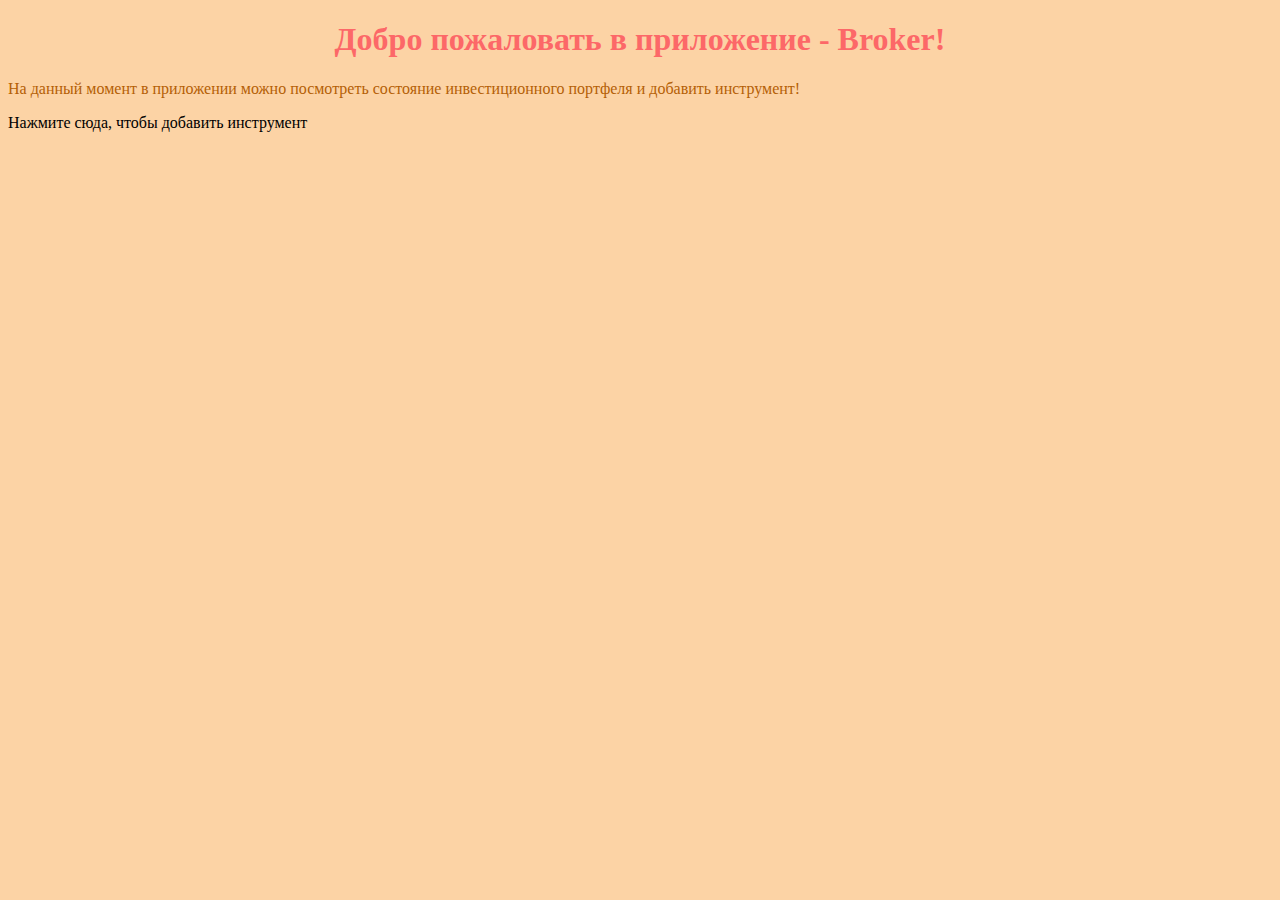
<file: S4/S4_HW/src/main/resources/templates/index.html>
<!doctype html>
<html lang="en">
<head>
    <meta charset="UTF-8">
    <meta name="viewport"
          content="width=device-width, user-scalable=no, initial-scale=1.0, maximum-scale=1.0, minimum-scale=1.0">
    <meta http-equiv="X-UA-Compatible" content="ie=edge">
    <link rel="stylesheet" href="../static/style.css">
    <title>Broker App</title>
</head>
<body>

<h1>Добро пожаловать в приложение - Broker!</h1>
<p>На данный момент в приложении можно посмотреть состояние инвестиционного портфеля и добавить инструмент!</p>
<p></p>

<a th:href="@{/portfolio}">Нажмите сюда, чтобы добавить инструмент</a>
</body>
</html>
</file>
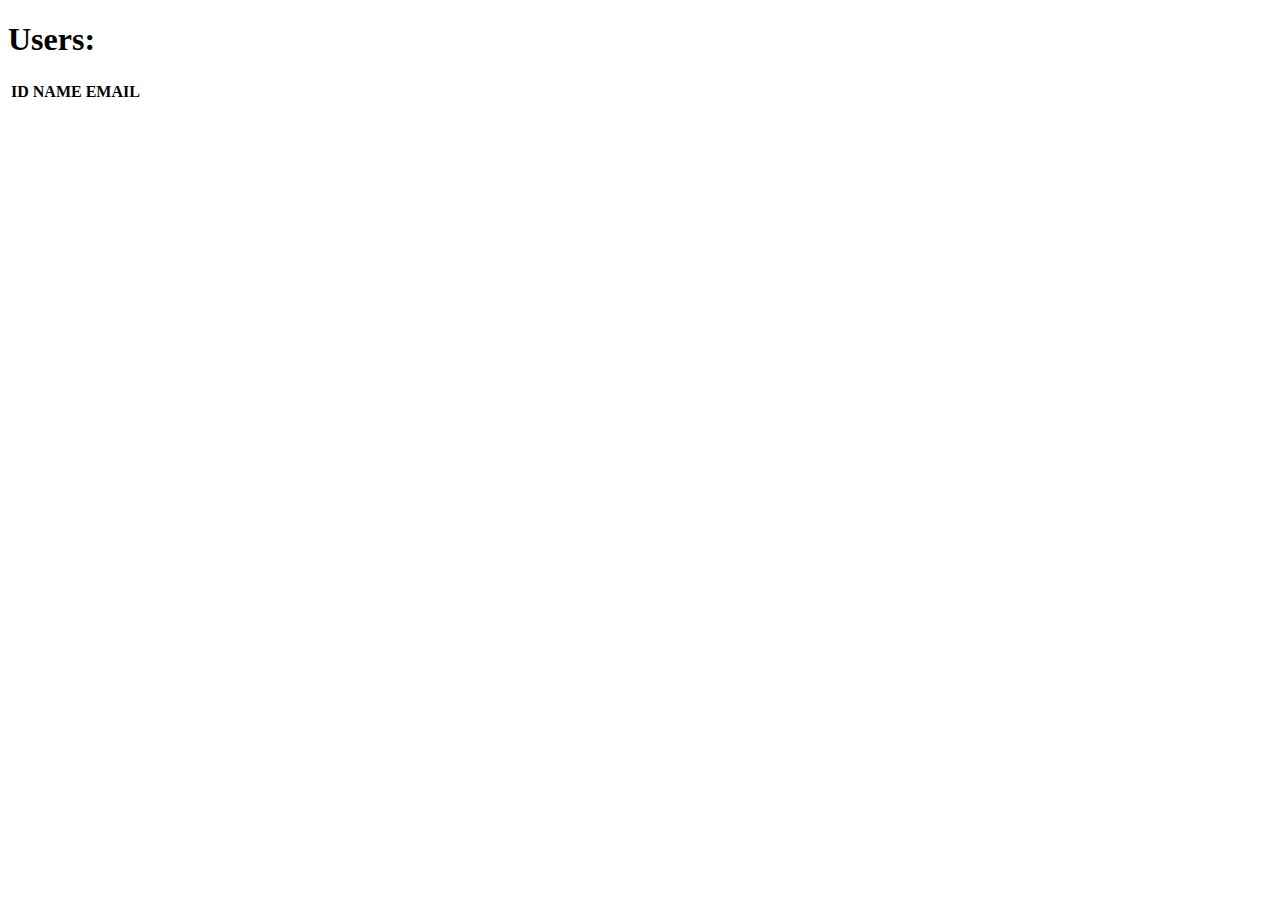
<file: L4/src/main/resources/templates/users.html>
<!DOCTYPE html>
<html lang="en">
<head>
    <meta charset="UTF-8">
    <title>User List</title>
</head>
<body>
<h1>Users:</h1>
<table>
    <tr>
        <th>ID</th>
        <th>NAME</th>
        <th>EMAIL</th>
    </tr>
    <tr th:each="user: ${users}">
        <td th:text="${user.id}"></td>
        <td><a th:href="@{/users/{id}(id=${user.id})}" th:text="${user.name}"></a></td>
        <td th:text="${user.email}"></td>

    </tr>
</table>

</body>
</html>
</file>
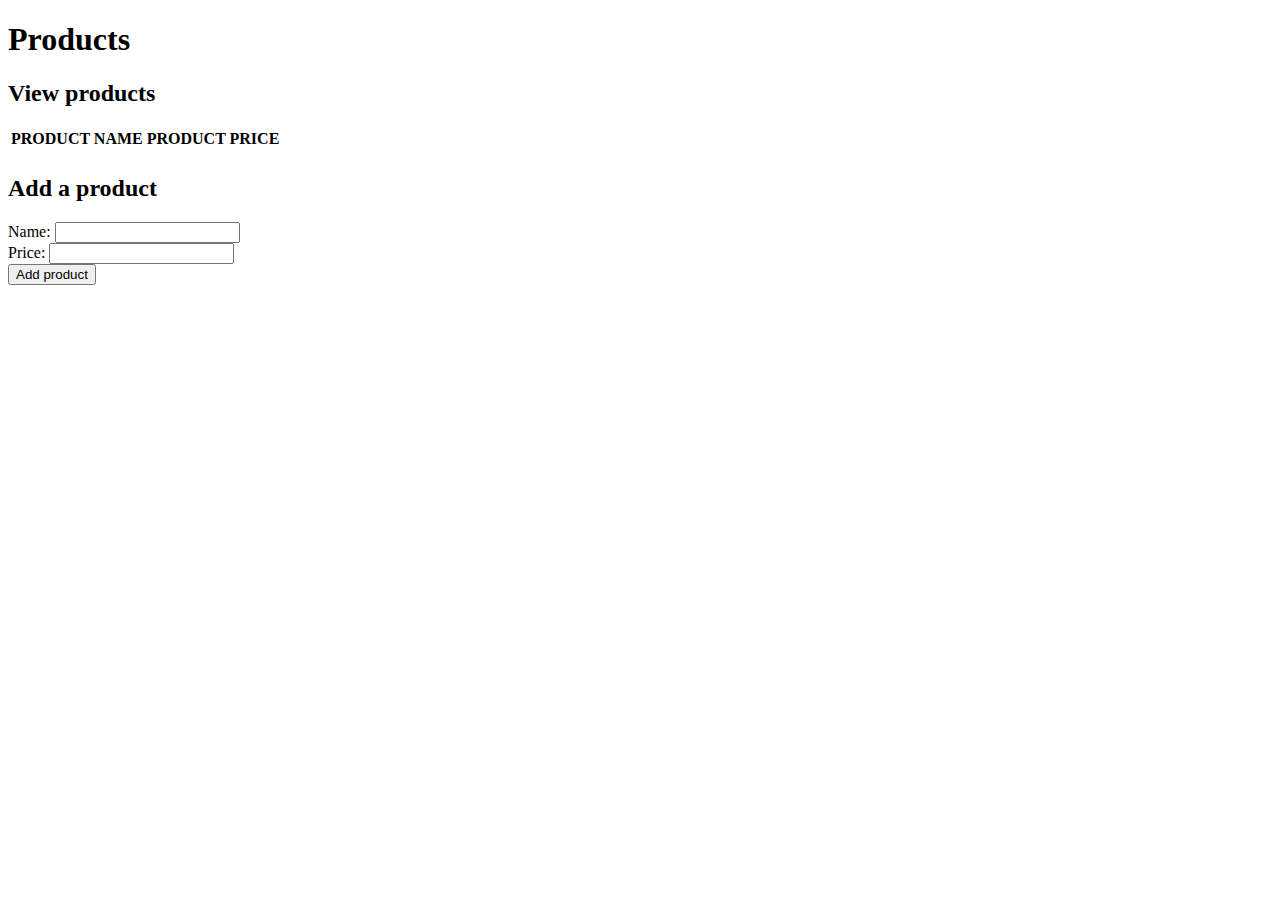
<file: S4/Java_Spring_Seminar_4-main/src/main/resources/templates/products.html>
<!DOCTYPE html>
<html lang="en" xmlns:th="http://www.thymeleaf.org">
    <head>
        <meta charset="UTF-8">
        <title>Home Page</title>
    </head>
    <body>
        <h1>Products</h1>
        <h2>View products</h2>

        <table>
            <tr>
                <th>PRODUCT NAME</th>
                <th>PRODUCT PRICE</th>
            </tr>
            <tr th:each="p: ${products}" >
                <td th:text="${p.name}"></td>
                <td th:text="${p.price}"></td>
            </tr>
        </table>

        <h2>Add a product</h2>
        <form action="/products" method="post">
            Name: <input type="text" name="name"><br />
            Price: <input type="number" step="any" name="price"><br />
            <button type="submit">Add product</button>
        </form>
    </body>
</html>
</file>
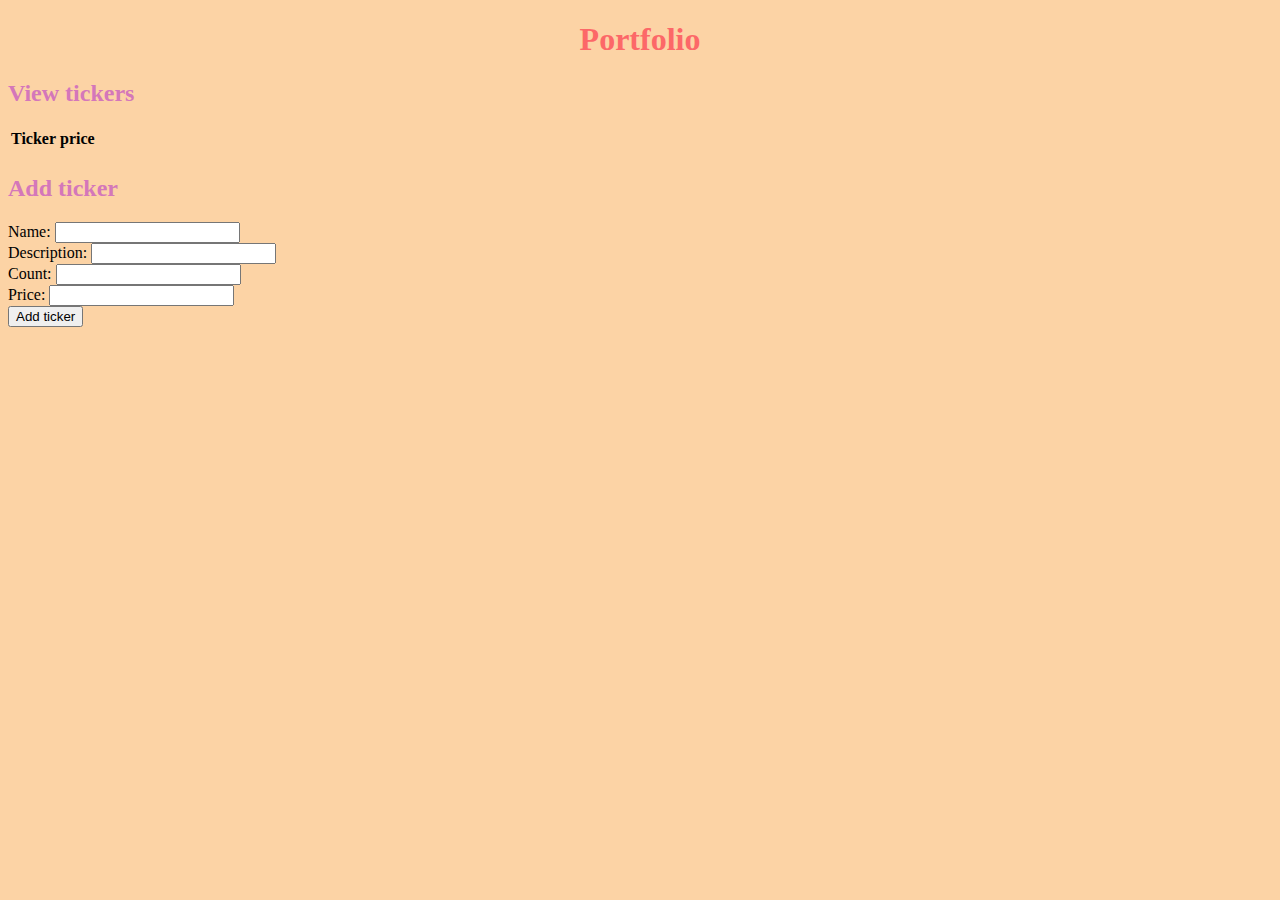
<file: S4/S4_HW/src/main/resources/templates/portfolio.html>
<!DOCTYPE html>
<html lang="en">
<head>
    <meta charset="UTF-8">
    <meta http-equiv="X-UA-Compatible" content="IE=edge">
    <meta name="viewport" content="width=device-width, initial-scale=1.0">
    <link rel="stylesheet" href="../static/style.css">
    <title>Broker Account</title>
</head>
<body>

<h1>Portfolio</h1>
<h2>View tickers</h2>

<table>
    <tr>
        <th>Ticker</th>
        <th>price</th>
    </tr>
    <tr th:each="p: ${portfolio}">
        <td th:text="${p.ticker}"></td>
        <td th:text="${p.price}"></td>
        <td th:text="${p.description}"></td>
        <td th:text="${p.count}"></td>

    </tr>
</table>

<h2>Add ticker</h2>
<form action="/portfolio" method="post">
    Name: <input type="text" name="ticker"><br/>
    Description: <input type="text" name="description"><br/>
    Count: <input type="number" name="count"><br/>
    Price: <input type="number" step="any" name="price"><br/>
    <button type="submit">Add ticker</button>
</form>


</body>
</html>
</file>
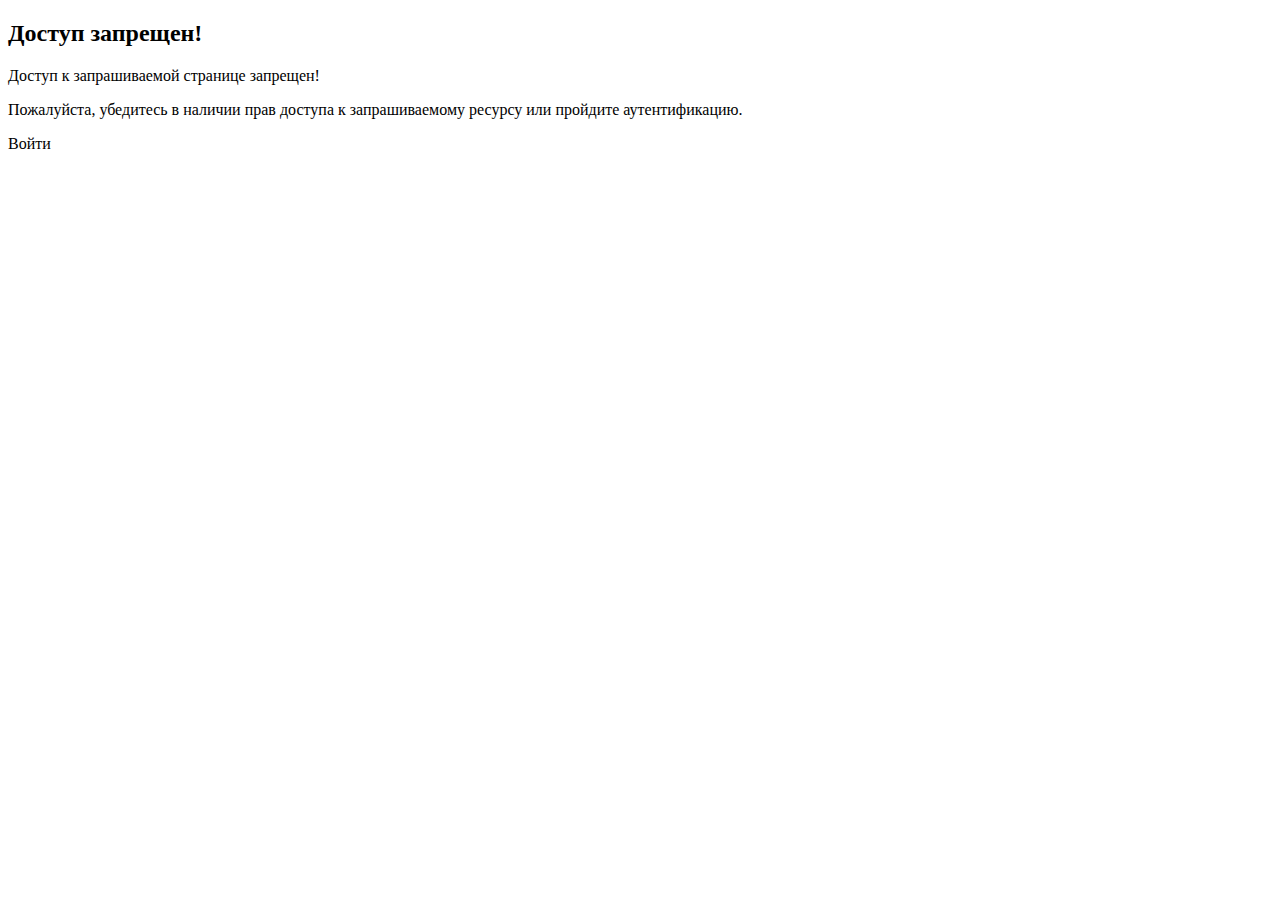
<file: S7/HW/src/main/resources/templates/access-denied.html>
<!DOCTYPE html>
<html lang="en">
<head>
    <meta charset="UTF-8">
    <title>Доступ запрещён!</title>
    <link href="https://cdn.jsdelivr.net/npm/bootstrap@5.3.0-alpha3/dist/css/bootstrap.min.css" rel="stylesheet"
          integrity="sha384-KK94CHFLLe+nY2dmCWGMq91rCGa5gtU4mk92HdvYe+M/SXH301p5ILy+dN9+nJOZ" crossorigin="anonymous">
</head>
<body>
<div class="container mt-5">
    <div class="text-center">
        <h2 class="text-danger">Доступ запрещен!</h2>
        <p class="lead mt-3">Доступ к запрашиваемой странице запрещен!</p>
        <p class="lead mt-3">Пожалуйста, убедитесь в наличии прав доступа к запрашиваемому ресурсу или пройдите
            аутентификацию.</p>
        <a th:href="@{/login}" class="btn btn-primary mt-3">Войти</a>
    </div>
</div>

<script src="https://cdn.jsdelivr.net/npm/@popperjs/core@2.11.7/dist/umd/popper.min.js"
        integrity="sha384-zYPOMqeu1DAVkHiLqWBUTcbYfZ8osu1Nd6Z89ify25QV9guujx43ITvfi12/QExE"
        crossorigin="anonymous"></script>
<script src="https://cdn.jsdelivr.net/npm/bootstrap@5.3.0-alpha3/dist/js/bootstrap.min.js"
        integrity="sha384-Y4oOpwW3duJdCWv5ly8SCFYWqFDsfob/3GkgExXKV4idmbt98QcxXYs9UoXAB7BZ"
        crossorigin="anonymous"></script>
</body>
</html>
</file>
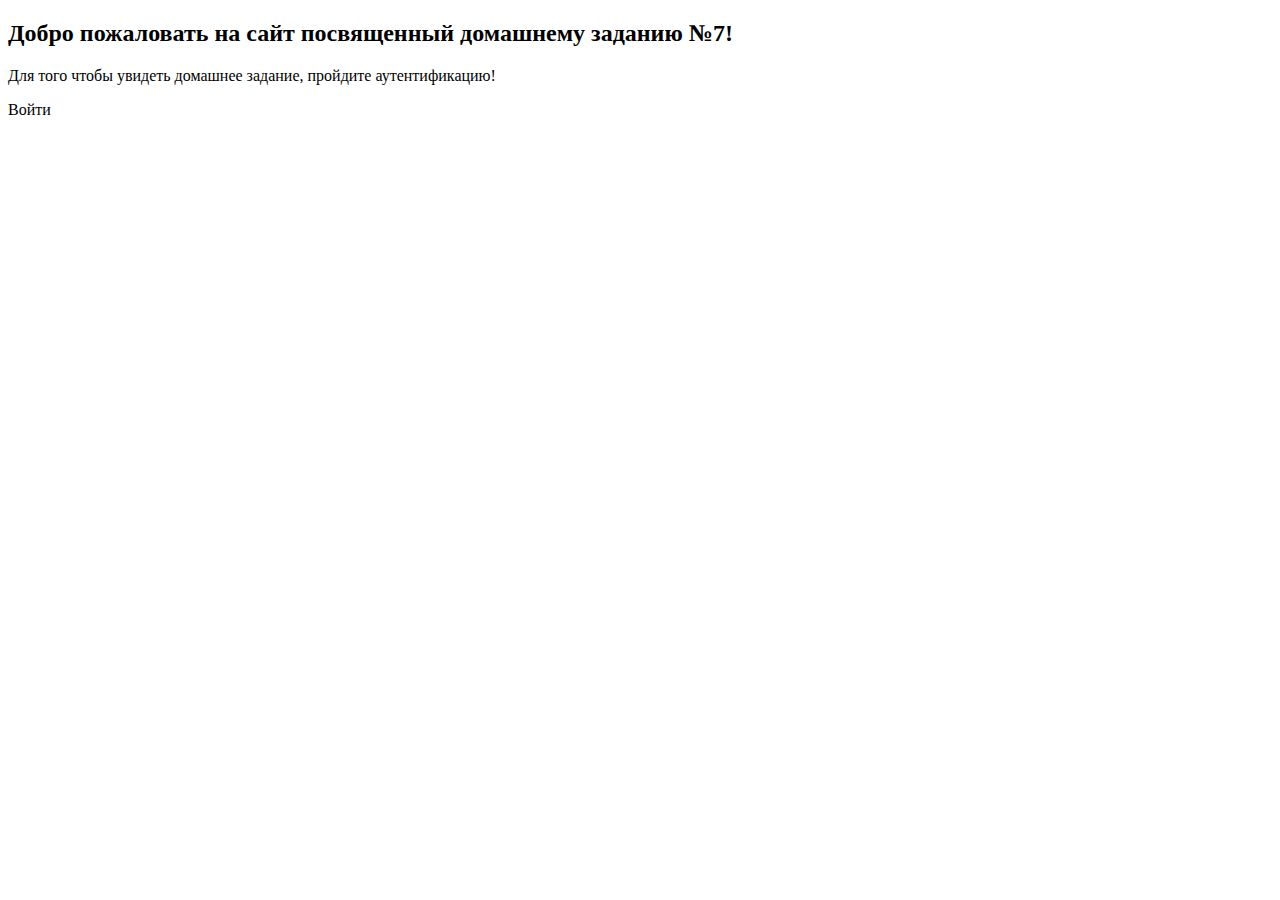
<file: S7/HW/src/main/resources/templates/home.html>
<!DOCTYPE html>
<html lang="en">
<head>
    <meta charset="UTF-8">
    <title>Домашняя страница!</title>
    <link href="https://cdn.jsdelivr.net/npm/bootstrap@5.3.0-alpha3/dist/css/bootstrap.min.css"
          rel="stylesheet"
          integrity="sha384-KK94CHFLLe+nY2dmCWGMq91rCGa5gtU4mk92HdvYe+M/SXH301p5ILy+dN9+nJOZ"
          crossorigin="anonymous">
</head>
<body>
<div class="container mt-5">
    <div class="text-center">
        <h2 class="text-danger">Добро пожаловать на сайт посвященный домашнему заданию №7!</h2>
        <p class="lead mt-3">Для того чтобы увидеть домашнее задание, пройдите аутентификацию!</p>
        <a th:href="@{/login}" class="btn btn-primary mt-3">Войти</a>
    </div>
</div>

<script src="https://cdn.jsdelivr.net/npm/@popperjs/core@2.11.7/dist/umd/popper.min.js"
        integrity="sha384-zYPOMqeu1DAVkHiLqWBUTcbYfZ8osu1Nd6Z89ify25QV9guujx43ITvfi12/QExE"
        crossorigin="anonymous"></script>
<script src="https://cdn.jsdelivr.net/npm/bootstrap@5.3.0-alpha3/dist/js/bootstrap.min.js"
        integrity="sha384-Y4oOpwW3duJdCWv5ly8SCFYWqFDsfob/3GkgExXKV4idmbt98QcxXYs9UoXAB7BZ"
        crossorigin="anonymous"></script>
</body>
</html>
</file>
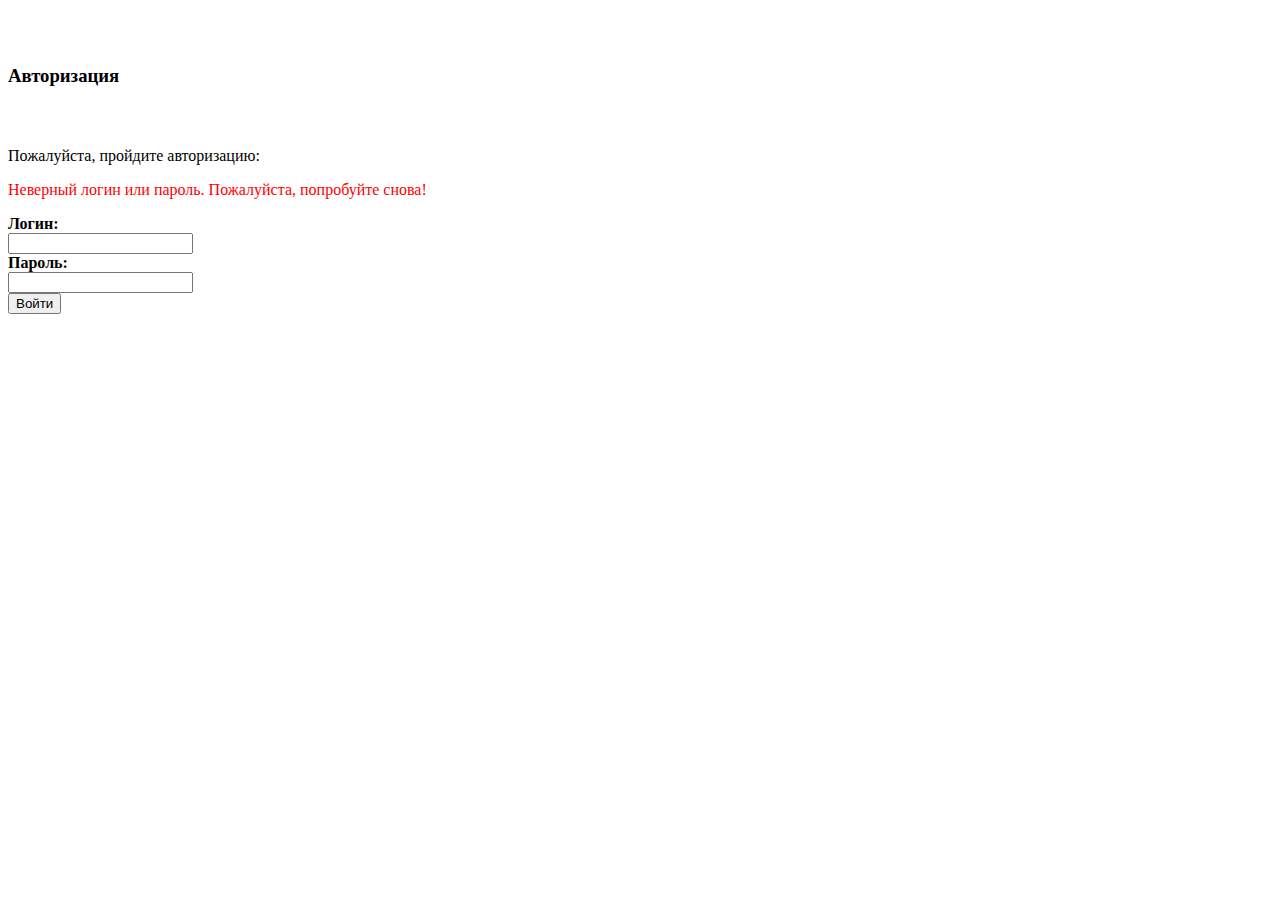
<file: S7/HW/src/main/resources/templates/login-page.html>
<!DOCTYPE html>
<html lang="en">
<head>
    <meta charset="UTF-8">
    <title>АУтентификация</title>
    <link href="https://cdn.jsdelivr.net/npm/bootstrap@5.3.0-alpha3/dist/css/bootstrap.min.css" rel="stylesheet"
          integrity="sha384-KK94CHFLLe+nY2dmCWGMq91rCGa5gtU4mk92HdvYe+M/SXH301p5ILy+dN9+nJOZ" crossorigin="anonymous">
</head>
<body>
<div class="main">
    <div class="auth_block" style="padding-top: 3%;">
        <div class="container text-center">
            <div class="row" style="padding-bottom: 2%;">
                <div class="title"><h3>Авторизация</h3></div>
            </div>
            <div class="row auth_form">
                <div class="row form_title">
                    <p>Пожалуйста, пройдите авторизацию:</p>
                </div>
                <div th:if="${param.error}">
                    <p style="color: red">Неверный логин или пароль. Пожалуйста, попробуйте снова!</p>
                </div>
                <div class="row  input_block">
                    <form method="POST" action="/process_login">
                        <input type="hidden" th:name="${_csrf.parameterName}" th:value="${_csrf.token}"/>
                        <div class="row justify-content-center">
                            <div class="col-1 align-middle">
                                <label for="username"><b>Логин:</b></label>
                            </div>
                            <div class="col-5 align-self-center">
                                <div class="input-group mb-3">
                                    <input type="text" class="form-control" aria-label="username" name="username"
                                           id="username"/>
                                </div>
                            </div>
                        </div>
                        <div class="row justify-content-center">
                            <div class="col-1 align-middle">
                                <label for="password"><b>Пароль:</b></label>
                            </div>
                            <div class="col-5 align-self-center">
                                <div class="input-group mb-3">
                                    <input type="password" class="form-control" aria-label="password"
                                           name="password" id="password"/>
                                </div>
                            </div>
                        </div>
                        <div class="row justify-content-center">
                            <div class="col-2 text-end">
                                <div class="confirm_input">
                                    <button class="btn btn-primary" type="submit">Войти</button>
                                </div>
                            </div>
                        </div>
                    </form>
                </div>
            </div>
        </div>
    </div>
</div>
<script src="https://cdn.jsdelivr.net/npm/@popperjs/core@2.11.7/dist/umd/popper.min.js"
        integrity="sha384-zYPOMqeu1DAVkHiLqWBUTcbYfZ8osu1Nd6Z89ify25QV9guujx43ITvfi12/QExE"
        crossorigin="anonymous"></script>
<script src="https://cdn.jsdelivr.net/npm/bootstrap@5.3.0-alpha3/dist/js/bootstrap.min.js"
        integrity="sha384-Y4oOpwW3duJdCWv5ly8SCFYWqFDsfob/3GkgExXKV4idmbt98QcxXYs9UoXAB7BZ"
        crossorigin="anonymous"></script>
</body>
</html>
</file>
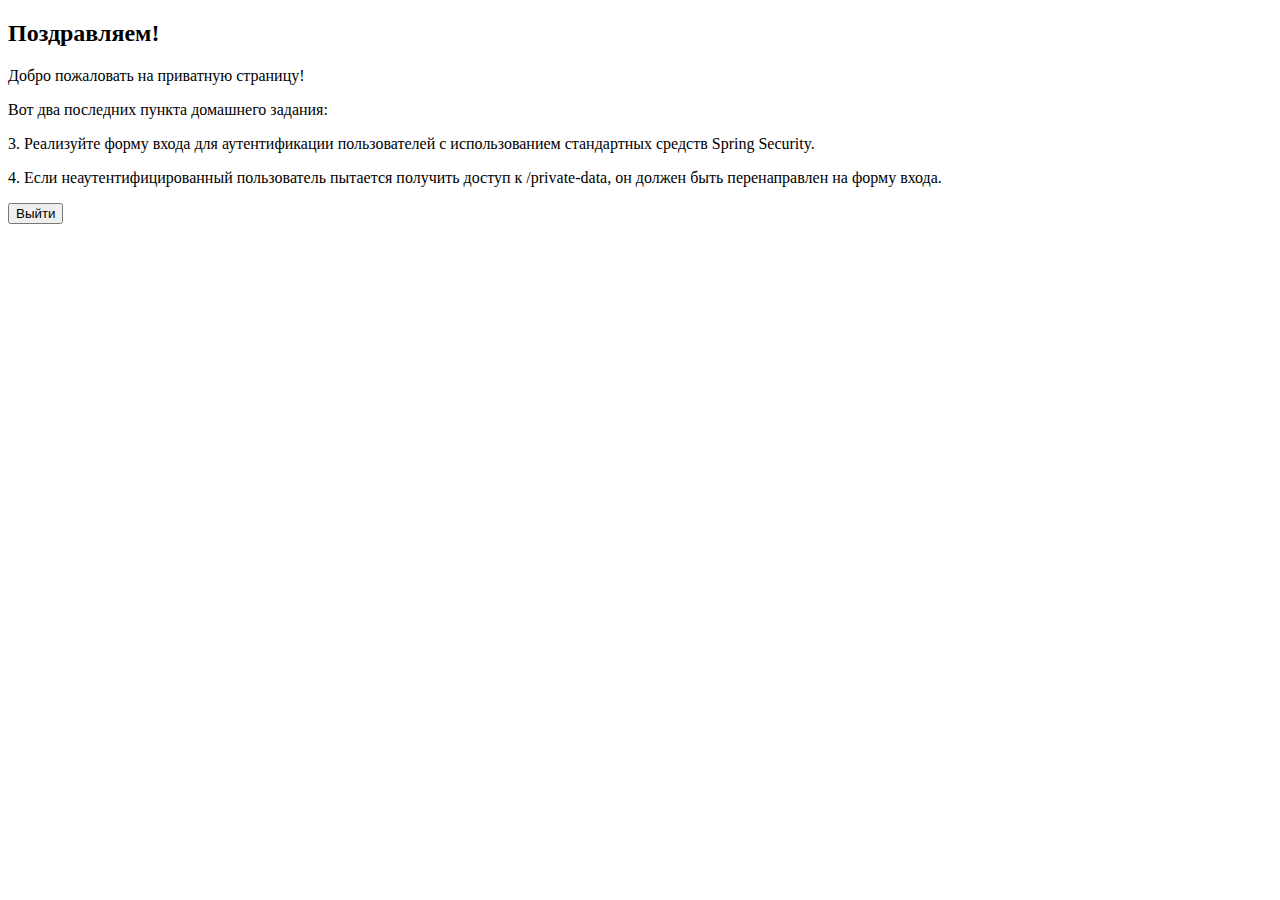
<file: S7/HW/src/main/resources/templates/private_page.html>
<!DOCTYPE html>
<html lang="en">
<head>
    <meta charset="UTF-8">
    <title>Приватная страница</title>
    <link href="https://cdn.jsdelivr.net/npm/bootstrap@5.3.0-alpha3/dist/css/bootstrap.min.css"
          rel="stylesheet"
          integrity="sha384-KK94CHFLLe+nY2dmCWGMq91rCGa5gtU4mk92HdvYe+M/SXH301p5ILy+dN9+nJOZ"
          crossorigin="anonymous">
</head>
<body>
<div class="container mt-5">
    <div class="text-center">
        <h2 class="text-danger">Поздравляем!</h2>
        <p class="lead mt-3">Добро пожаловать на приватную страницу!</p>
        <p class="lead mt-3">Вот два последних пункта домашнего задания:</p>
        <p class="lead mt-3">3. Реализуйте форму входа для аутентификации пользователей с использованием стандартных средств Spring Security.</p>
        <p class="lead mt-3">4. Если неаутентифицированный пользователь пытается получить доступ к /private-data, он должен быть перенаправлен на форму входа.</p>
        <form th:method="POST" th:action="@{/logout}">
            <button class="btn btn-primary mt-3">Выйти</button>
        </form>
    </div>
</div>

<script src="https://cdn.jsdelivr.net/npm/@popperjs/core@2.11.7/dist/umd/popper.min.js"
        integrity="sha384-zYPOMqeu1DAVkHiLqWBUTcbYfZ8osu1Nd6Z89ify25QV9guujx43ITvfi12/QExE"
        crossorigin="anonymous"></script>
<script src="https://cdn.jsdelivr.net/npm/bootstrap@5.3.0-alpha3/dist/js/bootstrap.min.js"
        integrity="sha384-Y4oOpwW3duJdCWv5ly8SCFYWqFDsfob/3GkgExXKV4idmbt98QcxXYs9UoXAB7BZ"
        crossorigin="anonymous"></script>
</body>
</html>
</file>
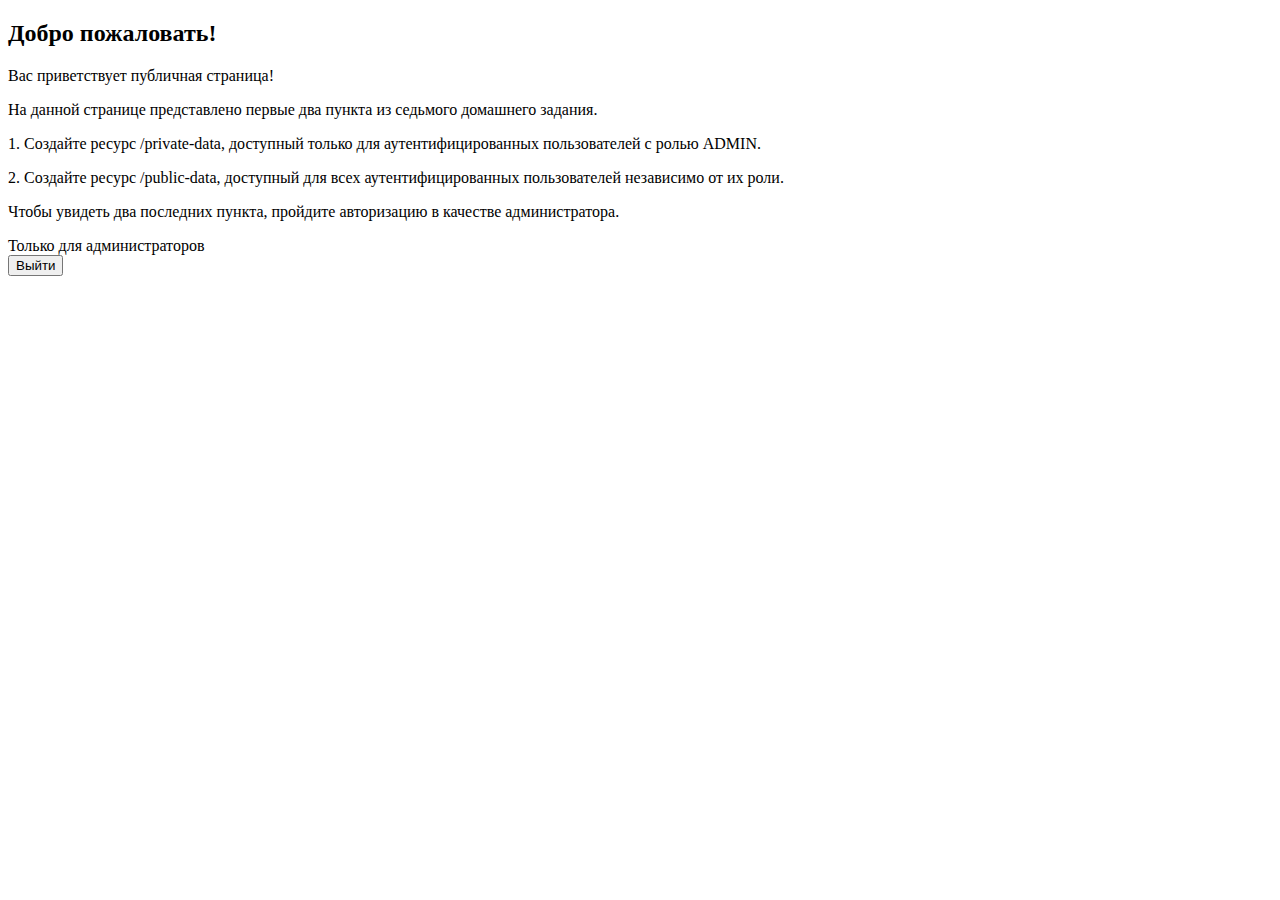
<file: S7/HW/src/main/resources/templates/public_page.html>
<!DOCTYPE html>
<html lang="en">
<head>
    <meta charset="UTF-8">
    <title>Публичная страница!</title>
    <link href="https://cdn.jsdelivr.net/npm/bootstrap@5.3.0-alpha3/dist/css/bootstrap.min.css" rel="stylesheet"
          integrity="sha384-KK94CHFLLe+nY2dmCWGMq91rCGa5gtU4mk92HdvYe+M/SXH301p5ILy+dN9+nJOZ" crossorigin="anonymous">
</head>
<body>
<div class="container mt-5">
    <div class="text-center">
        <h2 class="text-danger">Добро пожаловать!</h2>
        <p class="lead mt-3">Вас приветствует публичная страница! </p>
        <p class="lead mt-3">На данной странице представлено первые два пункта из седьмого домашнего задания.</p>
        <p class="lead mt-3">1. Создайте ресурс /private-data, доступный только для аутентифицированных пользователей с ролью ADMIN.</p>
        <p class="lead mt-3">2. Создайте ресурс /public-data, доступный для всех аутентифицированных пользователей независимо от их роли. </p>
        <p class="lead mt-3">Чтобы увидеть два последних пункта, пройдите авторизацию в качестве администратора.</p>
        <a th:href="@{/private-data}" class="btn btn-primary mt-3">Только для администраторов</a>
        <form th:method="POST" th:action="@{/logout}">
            <button class="btn btn-primary mt-3">Выйти</button>
        </form>
    </div>
</div>

<script src="https://cdn.jsdelivr.net/npm/@popperjs/core@2.11.7/dist/umd/popper.min.js"
        integrity="sha384-zYPOMqeu1DAVkHiLqWBUTcbYfZ8osu1Nd6Z89ify25QV9guujx43ITvfi12/QExE"
        crossorigin="anonymous"></script>
<script src="https://cdn.jsdelivr.net/npm/bootstrap@5.3.0-alpha3/dist/js/bootstrap.min.js"
        integrity="sha384-Y4oOpwW3duJdCWv5ly8SCFYWqFDsfob/3GkgExXKV4idmbt98QcxXYs9UoXAB7BZ"
        crossorigin="anonymous"></script>
</body>
</html>
</file>
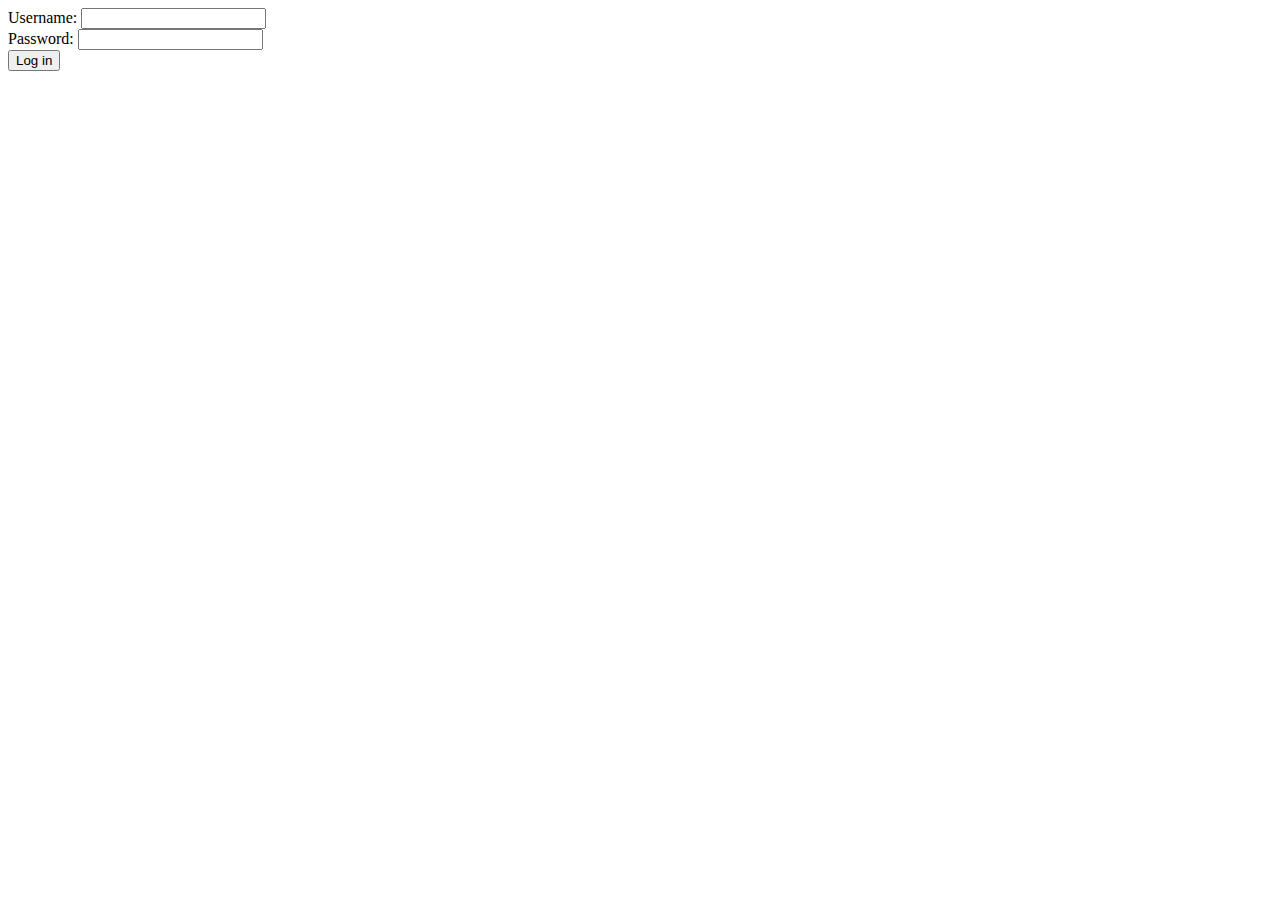
<file: S10/Example2Seminar10_Security/sq-ch9-ex1/src/main/resources/templates/login.html>
<!DOCTYPE html>
<html lang="en" xmlns:th="http://www.thymeleaf.org">
<head>
    <meta charset="UTF-8">
    <title>Login</title>
</head>
<body>
    <form action="/" method="post">
        Username: <input type="text" name="username" /><br />
        Password: <input type="password" name="password" /><br />
        <button type="submit">Log in</button>
    </form>

    <p th:text="${message}"></p>
</body>
</html>
</file>
<file: S4/S4_HW/src/main/resources/static/style.css>
h1 {
    text-align: center;
    color: rgb(252, 104, 104);
}

h2 {
    color:rgb(212, 119, 186);
}

body {
    text-align: justify;
    background-color:rgb(252, 211, 165);
}

p, ul, ol {
    color: rgb(180, 95, 6);
}
</file>
